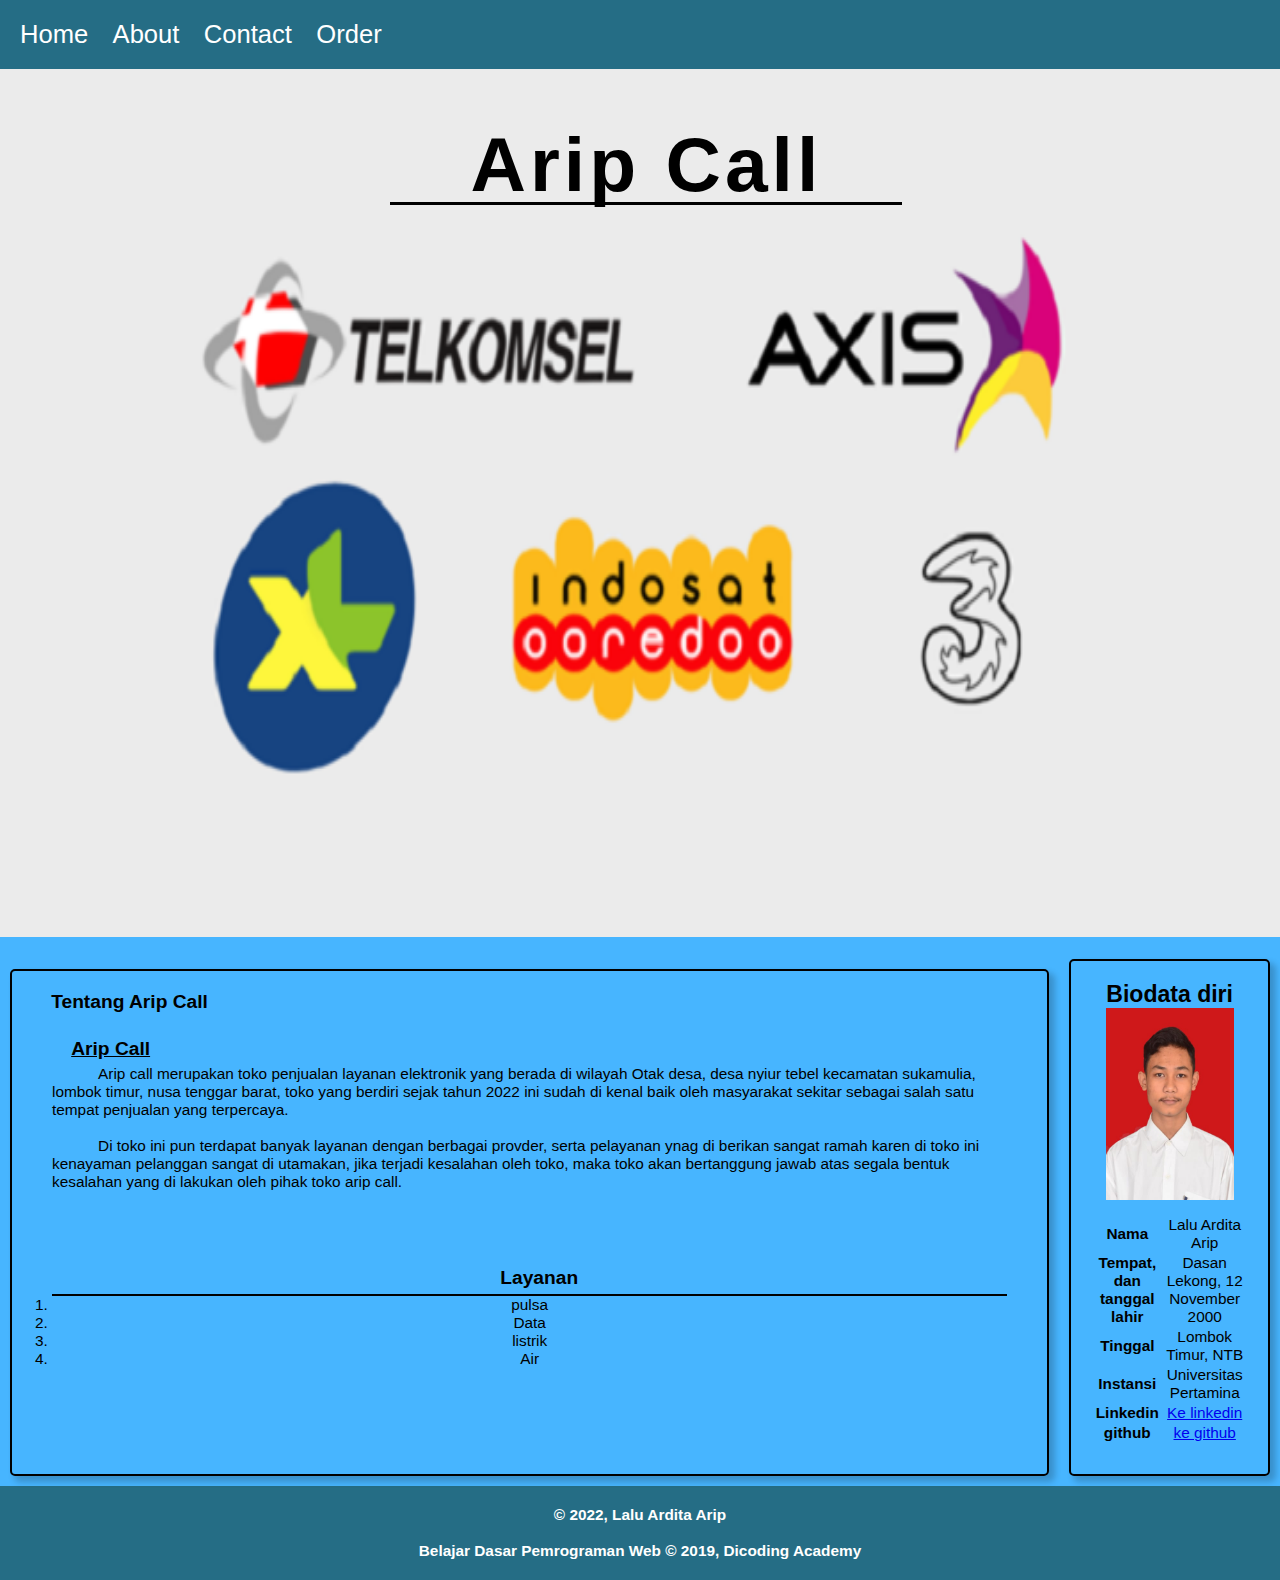
<file: index.html>
<!DOCTYPE html>
<html lang="en">
<head>
    <meta charset="UTF-8">
    <meta http-equiv="X-UA-Compatible" content="ie=edge">
    <link rel="stylesheet" href="styles/styleAwal.css">
    <meta name="viewport" content="width=device-width, initial-scale=1">
    <title>Web Jualan</title>
</head>
<body>

  <!--header-->
  <header>
    <nav>
      <ul>
          <li><a href="#home">Home</a></li>
          <li><a href="#About">About</a></li>
          <li><a href="#Contact">Contact</a></li>
          <li><a href="jual.html">Order</a></li>
      </ul>
  </nav>
  </header>

  <!--main-->
  <main>
        <div class="content flex-column">
          <div class="isiPertama flex-column">
              <div class="cover">
                  <img src="img/background.png" class="gambar-cover">
                  <div class="judul-content">
                      <h1>Arip Call</h1>
                      <hr class="garis" color="#000000" size="5px">
                     </div> 
              </div>
          </div>

          <div class="isiKedua flex-row">
              <div class="isiKetiga flex-column">
                  <div class="about-content">
                      <h2 id="About">Tentang Arip Call</h2>
                      <article class="artikel ">  
                          <section>
                              <h2><u>Arip Call</u></h2>
                              <p>Arip call merupakan toko penjualan layanan elektronik yang berada di wilayah Otak desa, desa nyiur tebel kecamatan sukamulia, lombok timur,
                                nusa tenggar barat, toko yang berdiri sejak tahun 2022 ini sudah di kenal baik oleh masyarakat sekitar sebagai salah satu tempat penjualan yang 
                                terpercaya.
                              </p><br>
                              <p>Di toko ini pun terdapat banyak layanan dengan berbagai provder, serta pelayanan ynag di berikan sangat ramah karen di toko ini kenayaman pelanggan 
                                sangat di utamakan, jika terjadi kesalahan oleh toko, maka toko akan bertanggung jawab atas segala bentuk kesalahan yang di lakukan oleh pihak toko 
                                arip call.</p>      
                          </section>   
                          <br><br>
                      </article>
                  </div>   
                  <div class="layanan-content">
                    <article class="artikel">
                        <h2>Layanan</h2>
                        <hr color="#000000">
                        <ol>
                            <li>pulsa</li>
                            <li>Data</li>
                            <li>listrik</li>
                            <li>Air</li>
                        </ol>
                    </article>
                </div>            
                <br>     
              </div>
              <div class="isiKempat flex-column">
                  <aside>
                      <article id="Contact" class="profil">
                          <header>
                              <h2>Biodata diri</h2>
                              <figure>
                                  <img src="img/arip.jpeg">
                              </figure>
                          </header>
                          <section>
                              <table>
                                  <tr>
                                      <th>Nama </th>
                                      <td>Lalu Ardita Arip</td>
                                  </tr>
                                  <tr>
                                      <th>Tempat, dan tanggal lahir</th>
                                      <td>Dasan Lekong, 12 November 2000</td>
                                  </tr>
                                  <tr>
                                      <th>Tinggal</th>
                                      <td>Lombok Timur, NTB</td>
                                  </tr>
                                  <tr>
                                      <th>Instansi</th>
                                      <td>Universitas Pertamina</td>
                                  </tr>
                                  <tr>
                                      <th>Linkedin</th>
                                      <td><a href="https://www.linkedin.com/in/lalu-ardita-arip-b714a11a4/">Ke linkedin</a></td>
                                  </tr>
                                  <tr>
                                      <th>github</th>
                                      <td><a href="https://github.com/L4lu4rdit44rip">ke github</a></td>
                                  </tr>
                              </table>
                          </section>
                      </article>
                  </aside>
              </div>             
          </div>  
                    
      </div>       
  </main>

  <!--footer-->
  <footer>
    <p>&copy; 2022, Lalu Ardita Arip</p><br>
    <p>Belajar Dasar Pemrograman Web &#169; 2019, Dicoding Academy</p>  
  </footer>
    
</body>
</file>
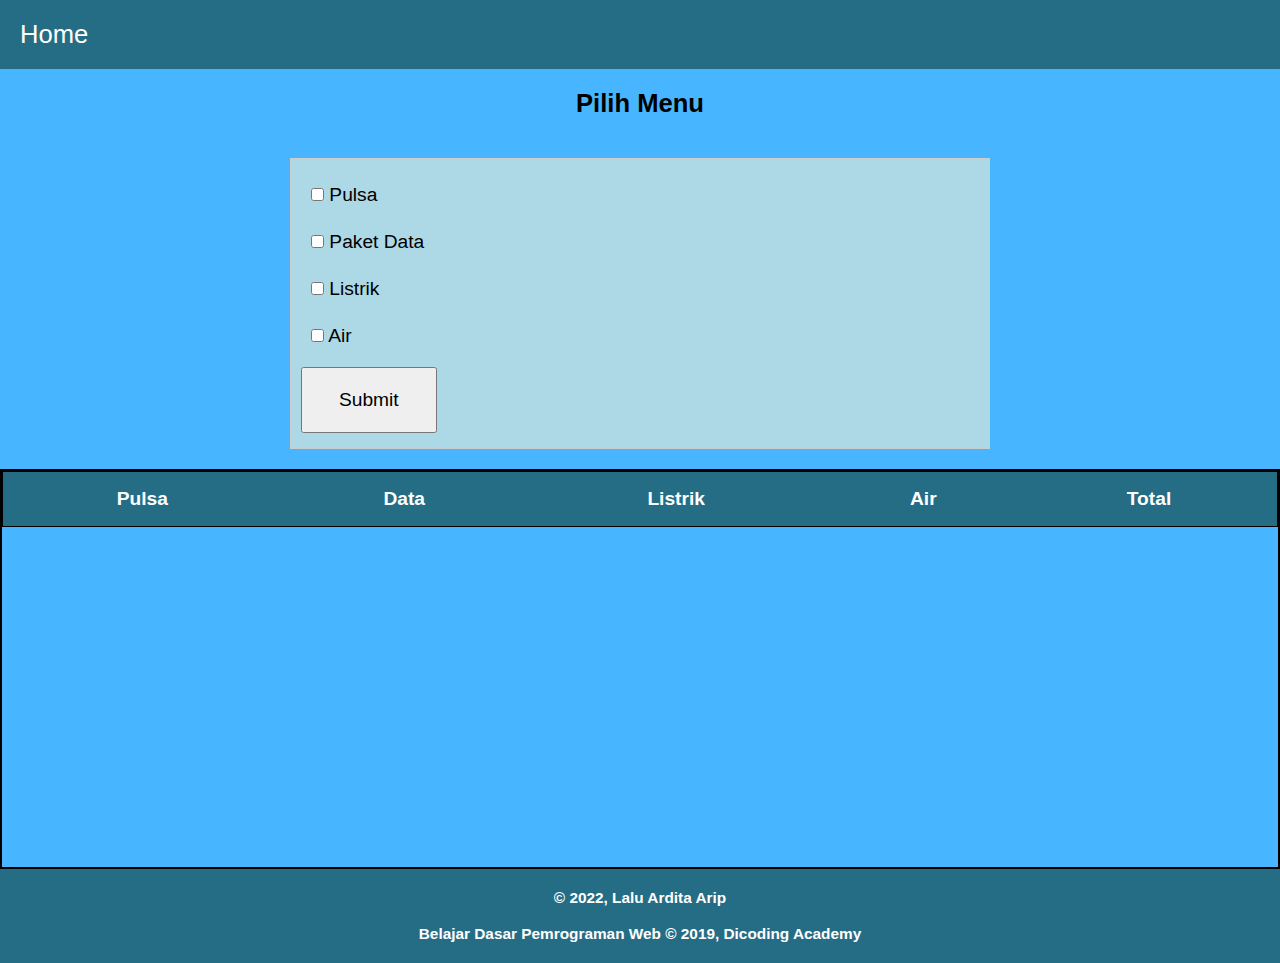
<file: jual.html>
<!DOCTYPE html>
<html lang="en">
<head>
    <meta charset="UTF-8">
    <meta http-equiv="X-UA-Compatible" content="ie=edge">
    <meta name="viewport" content="width=device-width, initial-scale=1">
    <link rel="stylesheet" href="styles/styleJual.css">
    <title>Web Jualan</title>
</head>

<body>
    <script src="tugas.js"></script>
    <header>
        <nav>
          <ul>
              <li><a href="index.html">Home</a></li>
          </ul>
      </nav>
      </header>
    <h1>Pilih Menu</h1>
    <div class="menu">
        <form class="awal">
            <input type="checkbox" class="checkbox" id="pulsa" onclick="clikP()">
            Pulsa<select id="pulsaH" class="p-none">
                <option type="text" value="0">0</option>
                <option type="text" value="6000">5.000</option>
                <option type="text" value="12000">10.000</option>
                <option type="text" value="17000">15.000</option>
                <option type="text" value="27000">25.000</option>
                <option type="text" value="52000">50.000</option>
                <option type="text" value="102000">100.000</option>
            </select>
        </form>
        <form class="awal2">
            <input type="checkbox" class="checkbox"  id="data" onclick="clikD()">
            Paket Data<select id="dataH" class="d-none">
                <option type="text" value="0">0</option>
                <option type="text" value="15000">4 GB</option>
                <option type="text" value="25000">6 GB</option>
                <option type="text" value="50000">14 GB</option>
                <option type="text" value="100000">45 GB</option>
            </select>
        </form>
        <form class="awal3">
            <input type="checkbox" class="checkbox"  id="listrik" onclick="clikL()">
            Listrik<select id="listrikH" class="l-none">
                <option type="text" value="0">0</option>
                <option type="text" value="100000">1 Bulan</option>
                <option type="text" value="200000">2 Bulan</option>
            </select>
        </form>
        <form class="awal4">
            <input type="checkbox" class="checkbox"  id="air" onclick="clikA()">
            Air<select id="airH" class="a-none">
                <option type="text" value="0">0</option>
                <option type="text" value="100000">1 Bulan</option>
                <option type="text" value="200000">2 Bulan</option>
            </select>
        </form>
            <input class="button" type="submit" background-color="#06283D" onclick="jumlah()">
        </div>
            <div class="tabel">
            <table>
                <thead>
                    <tr>
                        <th>Pulsa</th>
                        <th>Data</th>
                        <th>Listrik</th>   
                        <th>Air</th>
                        <th>Total</th>
                    </tr>
                </thead>
                <tbody id="totalnya">   
                </tbody>
            </table>
        </div>

    <!--footer-->
  <footer>
    <p>&copy; 2022, Lalu Ardita Arip</p><br>
    <p>Belajar Dasar Pemrograman Web &#169; 2019, Dicoding Academy</p>  
  </footer>
        
</body>
</html>
</file>
<file: styles/styleAwal.css>
*{
    margin: 0;
    padding: 0;
    box-sizing: border-box; 
}

body{
    background-color: #47B5FF;
    font-family: Cambria,'Quicksand', sans-serif;
    font-size: 50%;
}

header{
    display: inline;
    width: fit-content;
}
nav{
    padding: 20px;
    width: 100%;
    padding: 20px;
    color: white;
    font-size: 1.2vw;
    background-color: #256D85;
    font-weight: bold;
}
nav a{
    font-size: 2vw;
    font-weight: 400;
    text-decoration: none;
    color:#ffffff;
}
nav a:hover{  
    font-weight: bold;
}
nav li{
    display: inline;
    list-style-type: none;
    margin-right: 20px;
    
}
.content{
    min-width: 400px;

}
.flex-column{
    display: flex;
    flex-direction: column;
}
.flex-row{
    display: flex;
    flex-direction: row;
}
.cover{
    max-height: 100%;   
    position: relative;
}
.gambar-cover{
    object-fit: fill;
    object-position: center;
    height: 868px;
    width: 100%;
    position: relative;
}

.isiPertama{
    width: 100%;   
}
.isiKedua{
    padding: 10px;
    width: 100%;
}
.judul-content{
    width: 40%;
    height: 150px;
    font-size: 3vw;
    position: absolute;
    left: 30.5%;
    top: 6.5%;
    text-align: center;
    line-height: 2em;
    letter-spacing: 4px;
}
.judul-content h1{
    color: #000000;
    width: 100%;
    letter-spacing: 6%;
    font-weight: 2em;
}
#About{
    text-indent: 1em;
    margin-bottom: 5px;
    color: black;
    font-weight: bolder;
    font-size: 1.5vw;
    
}
.isiKetiga{
    padding: 10px;
    box-shadow: 5px 5px 6px 1px rgba(0,0,0,0.2);
    border: 2px solid black;
    border-radius: 5px;
    padding: 20px;
    margin-top: 20px;
}
.artikel{
    padding: 20px;
    margin-top: 20px 10px;
    font-size: 1.2vw;
}
.artikel p{
    text-indent: 3em;
}
.artikel h2{
    text-indent: 1em;
    margin-bottom: 5px;
    color: black;
    font-size: 1.5vw;
    font-weight: bolder;
}
.layanan-content{   
    margin-bottom: 5%;
    text-align: center;
    
}
#layanan{
    line-height: 2em;
    word-spacing: 1em;
    letter-spacing: 0.2em;
    width: 100%;
    font-size: 1.7vw;
}
#layanan h2{
    font-size: 2vw;
}
#layanan ol{
    text-align: center;
    list-style-type: none;
}
#layanan hr{
    width: 100%;
    position: relative;
    left: 0%;
    border-radius: 5px;
    size: 5px;
}

.isiKeempat{
    padding: 10px;
    width: 100%;
    
}
.profil header{
    text-align: center;
}
.profil img{
    width: 10vw;
}
aside{
    width: 100%;
    padding-left: 20px;

}
.profil{
    box-shadow: 5px 5px 6px 1px rgba(0,0,0,0.2);
    border: 2px solid black;
    border-radius: 5px;
    padding: 20px;
    margin-top: 10px;
    font-size: 1.2vw;
}
.profil table{
    text-align: center;
    margin: 10px auto;
}


footer{
    text-align: center;
    width: 100%;
    padding: 20px;
    color: white;
    font-size: 1.2vw;
    background-color: #256D85;
    text-align: center;
    font-weight: bold;
}

@media screen and (max-width: 320px){
    .gambar-cover{
        width: 100%;
        height: 75%;

    }
}
@media screen and (max-width: 1000px){
    .gambar-cover{
        width: 100%;
        height: 75%;
    }
}
@media screen and (max-width: 1200px){
    .gambar-cover{
        width: 100%;
        height: 85%;
    }
    
}
@media screen and (max-width: 1200px){
    .gambar-cover{
        width: 100%;
        height: 100%;
    }
    
}
</file>
<file: styles/styleJual.css>
*{
    margin: 0;
    padding: 0;
    box-sizing: border-box; 
}

.p-none{
    display: none;
}
.d-none{
    display: none;
}
.l-none{
    display: none;
}
.a-none{
    display: none;
}

body{
    background-color: #47B5FF;
    font-family: Cambria,'Quicksand', sans-serif;
    font-size: 50%;
}

header{
    display: inline;
    width: fit-content;
}
nav{
    padding: 20px;
    width: 100%;
    padding: 20px;
    color: white;
    font-size: 1.2vw;
    background-color: #256D85;
    font-weight: bold;
}
nav a{
    font-size: 2vw;
    font-weight: 400;
    text-decoration: none;
    color:#ffffff;
}
nav a:hover{  
    font-weight: bold;
}
nav li{
    display: inline;
    list-style-type: none;
    margin-right: 20px;
    
}
h1{
    text-align: center;
    width: 100%;
    padding: 20px;
    font-size: 2vw;
    font-weight: bold;
}

.menu {
    margin: 20px auto;
    width: 700px;
    padding: 10px;
    border: 1px solid #ccc;
    background: lightblue;
}


.awal {
    margin: 5px auto;
    width: 100%;
    padding: 10px;
    font-size: 1.5vw;
    
}
.awal2 {
    margin: 5px auto;
    width: 100%;
    padding: 10px;
    font-size: 1.5vw;
}
.awal3 {
    margin: 5px auto;
    width: 100%;
    padding: 10px;
    font-size: 1.5vw;
}
.awal4 {
    margin: 5px auto;
    width: 100%;
    padding: 10px;
    font-size: 1.5vw;
}

.button {
    text-align: center;
    margin: 5px auto;
    width: 20%;
    padding: 20px;
    right: 20%;
    font-size: 1.5vw;
}

.tabel{
    border: 2px solid black;
    height: 400px;
}
table{
    border-collapse: collapse;
    border-spacing: 0;
    width: 100%;
    
    border: 1px solid black;
}
th,
td{
    text-align: center;
    padding: 16px;
}
th{
    background-color: #256D85;
    color: white;
    font-weight: bold;
    font-size: 1.5vw;
}
tr:nth-child(even){
    background-color: #d2d2d2;
}
tbody{
    font-size: 1.5vw;
    border: 2px solid black ;
}
footer{
    text-align: center;
    width: 100%;
    padding: 20px;
    color: white;
    font-size: 1.2vw;
    background-color: #256D85;
    text-align: center;
    font-weight: bold;
}
</file>
